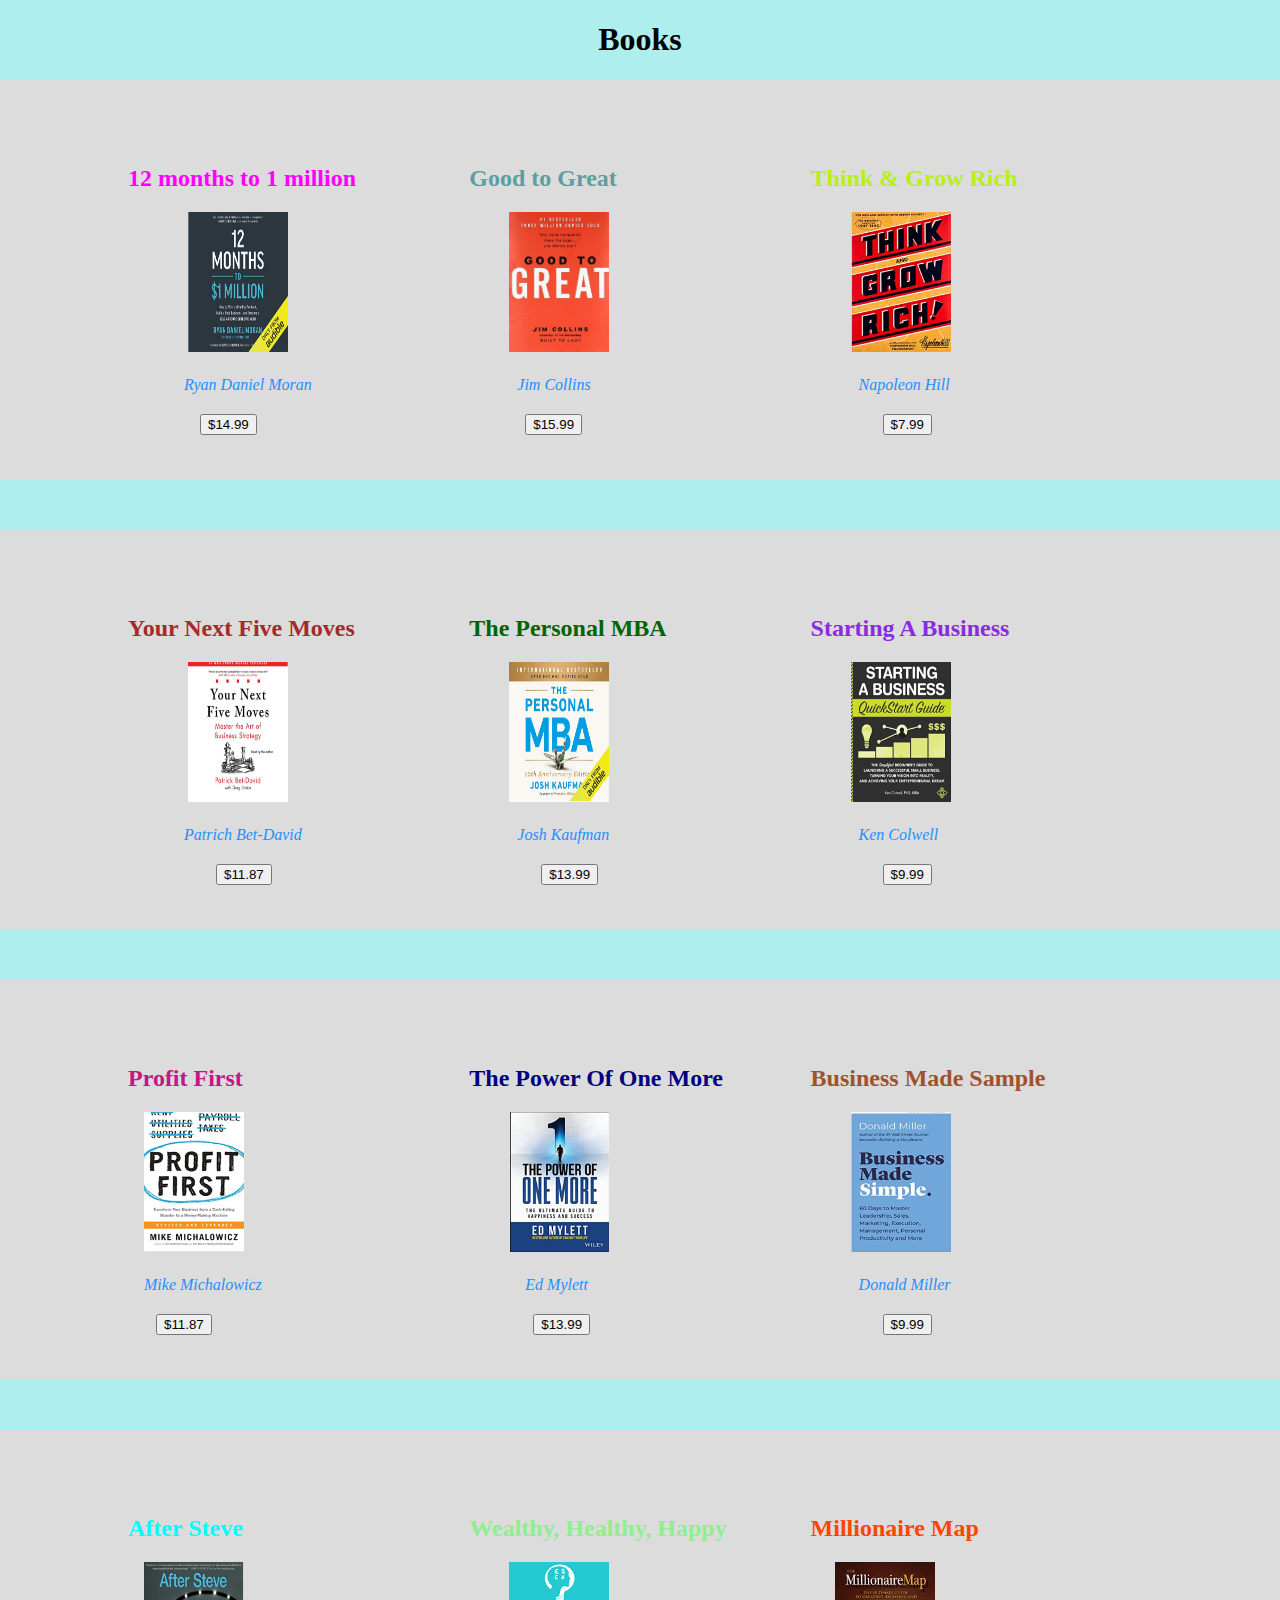
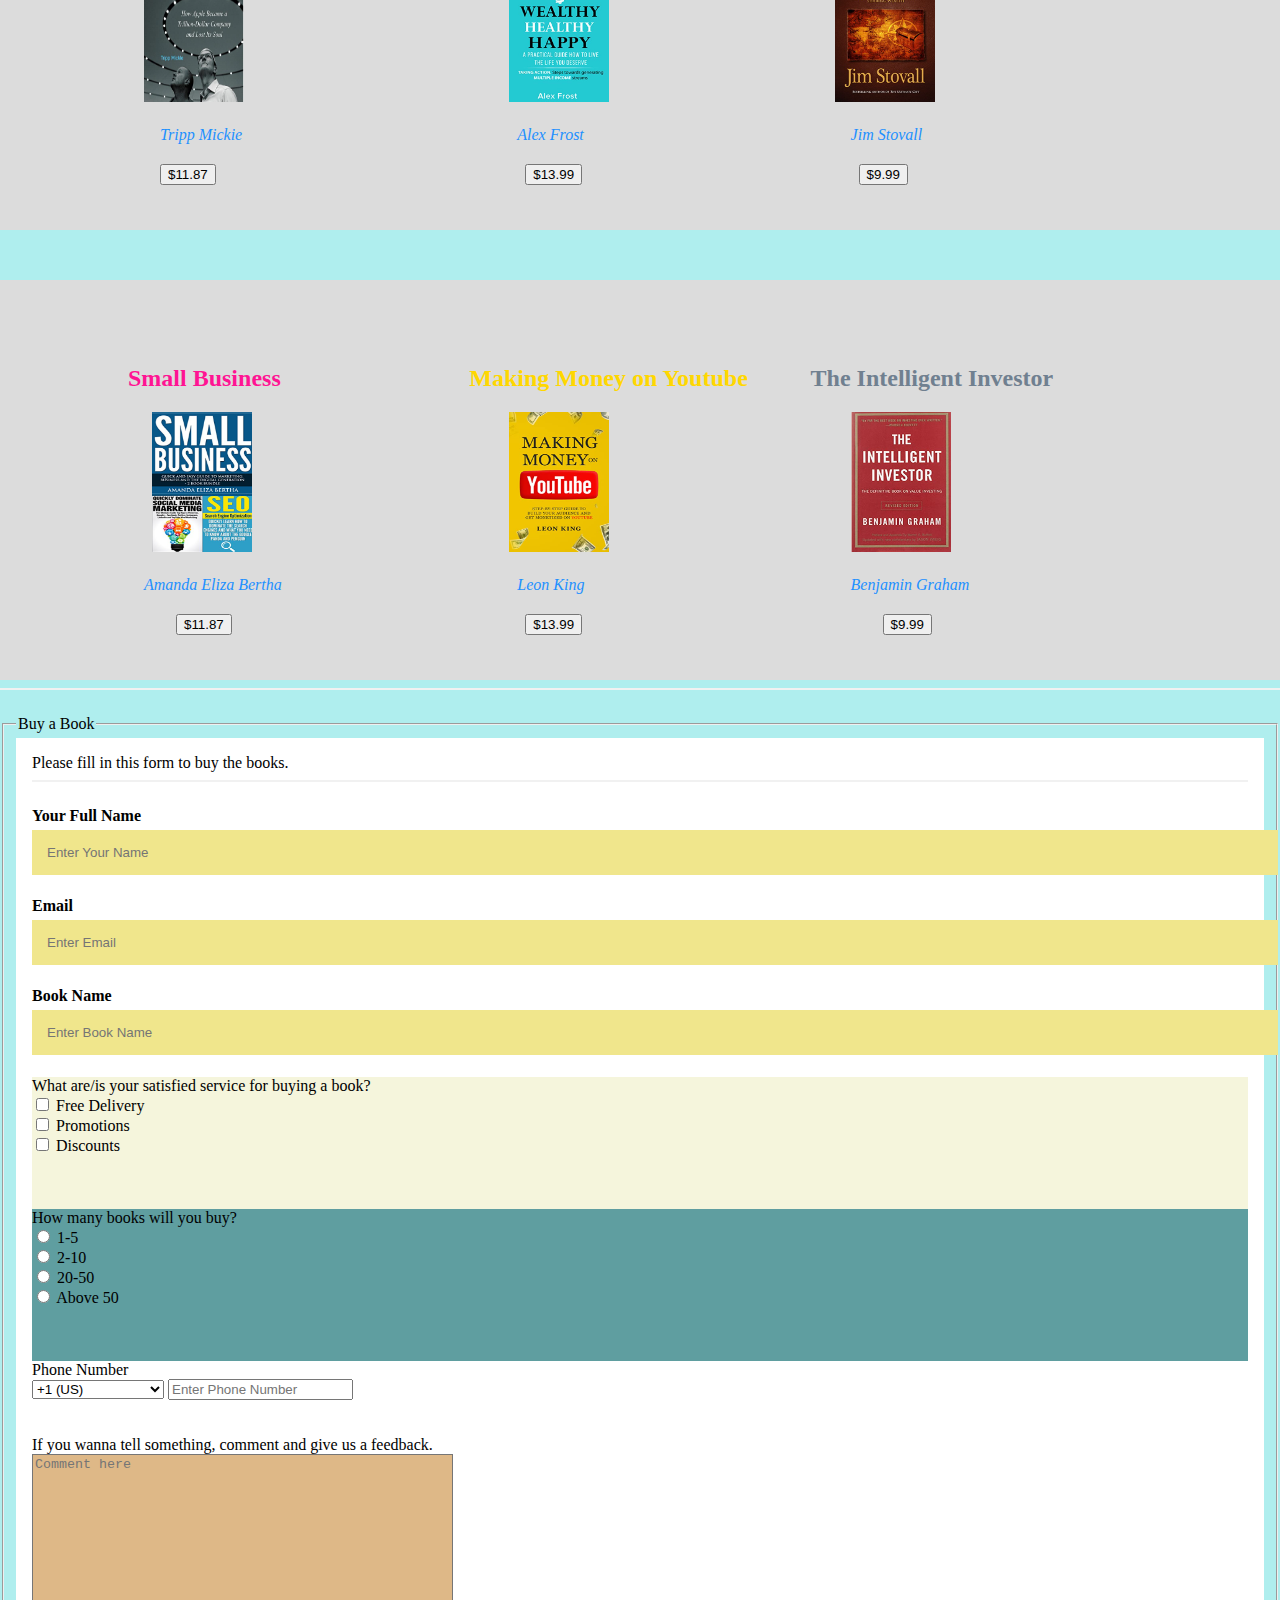
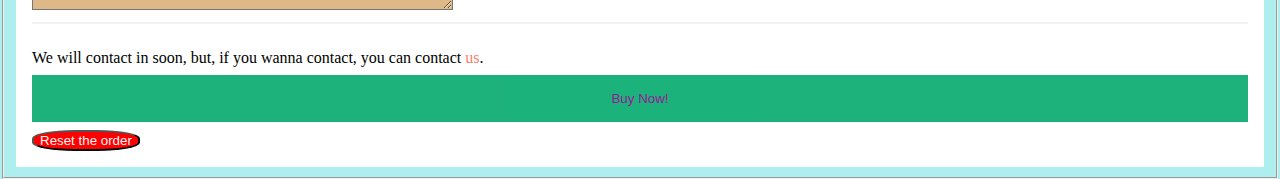
<file: HTML/books.html>
<!DOCTYPE html>
<html lang="en">
  <head>
    <meta charset="UTF-8" />
    <meta http-equiv="X-UA-Compatible" content="IE=edge" />
    <meta name="viewport" content="width=device-width, initial-scale=1.0" />
    <title>Books of Zillion Mini Webpage</title>
    <link rel="icon" href="../Images/book_logo.png" type="image/icon type" />
    <link rel="stylesheet" href="../CSS/books.css" />
  </head>
  <body>
    <h1><center>Books</center></h1>
    <div class="catelog-1">
      <div class="items">
        <div class="info">
          <ul class="price">
            <h2 class="h2-1">12 months to 1 million</h2>
            <li>
              &nbsp; &nbsp; &nbsp; &nbsp; &nbsp; &nbsp; &nbsp; &nbsp;<img
                src="../Images/book1.png"
                alt=""
                width="100"
                height="140"
              />
            </li>
            <li>
              &nbsp; &nbsp; &nbsp; &nbsp; &nbsp; &nbsp; &nbsp;&nbsp;<em
                >Ryan Daniel Moran</em
              >
            </li>
            <li>
              &nbsp; &nbsp; &nbsp; &nbsp; &nbsp; &nbsp; &nbsp; &nbsp; &nbsp;
              <button>$14.99</button>
            </li>
          </ul>
          <ul class="price">
            <h2 class="h2-2">Good to Great</h2>
            <li>
              &nbsp; &nbsp; &nbsp; &nbsp; &nbsp;
              <img src="../Images/book2.png" alt="" width="100" height="140" />
            </li>
            <li>
              &nbsp; &nbsp; &nbsp; &nbsp; &nbsp; &nbsp; <em>Jim Collins</em>
            </li>
            <li>
              &nbsp; &nbsp; &nbsp; &nbsp; &nbsp; &nbsp; &nbsp;
              <button>$15.99</button>
            </li>
          </ul>
          <ul class="price">
            <h2 class="h2-3">Think & Grow Rich</h2>
            <li>
              &nbsp; &nbsp; &nbsp; &nbsp; &nbsp;
              <img src="../Images/book3.png" alt="" width="100" height="140" />
            </li>
            <li>
              &nbsp; &nbsp; &nbsp; &nbsp; &nbsp; &nbsp; <em>Napoleon Hill</em>
            </li>

            <li>
              &nbsp; &nbsp; &nbsp; &nbsp; &nbsp; &nbsp; &nbsp; &nbsp; &nbsp;
              <button>$7.99</button>
            </li>
          </ul>
        </div>
      </div>
    </div>
    <div class="catelog-2">
      <div class="items">
        <div class="info">
          <ul class="price">
            <h2 class="h2-4">Your Next Five Moves</h2>
            <li>
              &nbsp; &nbsp; &nbsp; &nbsp; &nbsp; &nbsp; &nbsp; &nbsp;<img
                src="../Images/book4.png"
                alt=""
                width="100"
                height="140"
              />
            </li>
            <li>
              &nbsp; &nbsp; &nbsp; &nbsp; &nbsp; &nbsp; &nbsp;&nbsp;<em
                >Patrich Bet-David</em
              >
            </li>
            <li>
              &nbsp; &nbsp; &nbsp; &nbsp; &nbsp; &nbsp; &nbsp; &nbsp; &nbsp;
              &nbsp; &nbsp; <button>$11.87</button>
            </li>
          </ul>
          <ul class="price">
            <h2 class="h2-5">The Personal MBA</h2>
            <li>
              &nbsp; &nbsp; &nbsp; &nbsp; &nbsp;
              <img src="../Images/book5.png" alt="" width="100" height="140" />
            </li>
            <li>
              &nbsp; &nbsp; &nbsp; &nbsp; &nbsp; &nbsp; <em>Josh Kaufman</em>
            </li>
            <li>
              &nbsp; &nbsp; &nbsp; &nbsp; &nbsp; &nbsp; &nbsp; &nbsp; &nbsp;
              <button>$13.99</button>
            </li>
          </ul>
          <ul class="price">
            <h2 class="h2-6">Starting A Business</h2>
            <li>
              &nbsp; &nbsp; &nbsp; &nbsp; &nbsp;
              <img src="../Images/book6.png" alt="" width="100" height="140" />
            </li>
            <li>
              &nbsp; &nbsp; &nbsp; &nbsp; &nbsp; &nbsp; <em>Ken Colwell</em>
            </li>
            <li>
              &nbsp; &nbsp; &nbsp; &nbsp; &nbsp; &nbsp; &nbsp; &nbsp; &nbsp;
              <button>$9.99</button>
            </li>
          </ul>
        </div>
      </div>
    </div>
    <div class="catelog-3">
      <div class="items">
        <div class="info">
          <ul class="price">
            <h2 class="h2-7">Profit First</h2>
            <li>
              &nbsp; &nbsp;
              <img src="../Images/book7.png" alt="" width="100" height="140" />
            </li>
            <li>
              &nbsp; &nbsp;
              <em>Mike Michalowicz</em>
            </li>
            <li>
              &nbsp; &nbsp; &nbsp;&nbsp;
              <button>$11.87</button>
            </li>
          </ul>
          <ul class="price">
            <h2 class="h2-8">The Power Of One More</h2>
            <li>
              &nbsp; &nbsp; &nbsp; &nbsp; &nbsp;
              <img src="../Images/book8.png" alt="" width="100" height="140" />
            </li>
            <li>
              &nbsp; &nbsp; &nbsp; &nbsp; &nbsp; &nbsp; &nbsp;
              <em>Ed Mylett</em>
            </li>
            <li>
              &nbsp; &nbsp; &nbsp; &nbsp; &nbsp; &nbsp; &nbsp; &nbsp;
              <button>$13.99</button>
            </li>
          </ul>
          <ul class="price">
            <h2 class="h2-9">Business Made Sample</h2>
            <li>
              &nbsp; &nbsp; &nbsp; &nbsp; &nbsp;
              <img src="../Images/book9.png" alt="" width="100" height="140" />
            </li>
            <li>
              &nbsp; &nbsp; &nbsp; &nbsp; &nbsp; &nbsp; <em>Donald Miller</em>
            </li>
            <li>
              &nbsp; &nbsp; &nbsp; &nbsp; &nbsp; &nbsp; &nbsp; &nbsp; &nbsp;
              <button>$9.99</button>
            </li>
          </ul>
        </div>
      </div>
    </div>

    <div class="catelog-4">
      <div class="items">
        <div class="info">
          <ul class="price">
            <h2 class="h2-10">After Steve</h2>
            <li>
              &nbsp; &nbsp;
              <img src="../Images/book10.png" alt="" width="100" height="140" />
            </li>
            <li>&nbsp; &nbsp; &nbsp; &nbsp; <em>Tripp Mickie</em></li>
            <li>
              &nbsp; &nbsp; &nbsp; &nbsp;
              <button>$11.87</button>
            </li>
          </ul>
          <ul class="price">
            <h2 class="h2-11">Wealthy, Healthy, Happy</h2>
            <li>
              &nbsp; &nbsp; &nbsp; &nbsp; &nbsp;
              <img src="../Images/book11.png" alt="" width="100" height="140" />
            </li>
            <li>
              &nbsp; &nbsp; &nbsp; &nbsp; &nbsp; &nbsp; <em>Alex Frost</em>
            </li>
            <li>
              &nbsp; &nbsp; &nbsp; &nbsp; &nbsp; &nbsp; &nbsp;
              <button>$13.99</button>
            </li>
          </ul>
          <ul class="price">
            <h2 class="h2-12">Millionaire Map</h2>
            <li>
              &nbsp; &nbsp; &nbsp;
              <img src="../Images/book12.png" alt="" width="100" height="140" />
            </li>
            <li>&nbsp; &nbsp; &nbsp; &nbsp; &nbsp; <em>Jim Stovall</em></li>
            <li>
              &nbsp; &nbsp; &nbsp; &nbsp; &nbsp; &nbsp;
              <button>$9.99</button>
            </li>
          </ul>
        </div>
      </div>
    </div>

    <div class="catelog-5">
      <div class="items">
        <div class="info">
          <ul class="price">
            <h2 class="h2-13">Small Business</h2>
            <li>
              &nbsp; &nbsp; &nbsp;
              <img src="../Images/book13.png" alt="" width="100" height="140" />
            </li>
            <li>&nbsp; &nbsp; <em>Amanda Eliza Bertha</em></li>
            <li>
              &nbsp; &nbsp; &nbsp; &nbsp; &nbsp; &nbsp;
              <button>$11.87</button>
            </li>
          </ul>
          <ul class="price">
            <h2 class="h2-14">Making Money on Youtube</h2>
            <li>
              &nbsp; &nbsp; &nbsp; &nbsp; &nbsp;
              <img src="../Images/book14.png" alt="" width="100" height="140" />
            </li>
            <li>
              &nbsp; &nbsp; &nbsp; &nbsp; &nbsp; &nbsp; <em>Leon King</em>
            </li>
            <li>
              &nbsp; &nbsp; &nbsp; &nbsp; &nbsp; &nbsp; &nbsp;
              <button>$13.99</button>
            </li>
          </ul>
          <ul class="price">
            <h2 class="h2-15">The Intelligent Investor</h2>
            <li>
              &nbsp; &nbsp; &nbsp; &nbsp; &nbsp;
              <img src="../Images/book15.png" alt="" width="100" height="140" />
            </li>
            <li>&nbsp; &nbsp; &nbsp; &nbsp; &nbsp; <em>Benjamin Graham</em></li>
            <li>
              &nbsp; &nbsp; &nbsp; &nbsp; &nbsp; &nbsp; &nbsp; &nbsp; &nbsp;
              <button>$9.99</button>
            </li>
          </ul>
        </div>
      </div>
    </div>
    <hr />
    <div class="order">
      <fieldset>
        <legend>Buy a Book</legend>
        <form action="index.html" method="post" target="_blank">
          <div class="container">
            <p>Please fill in this form to buy the books.</p>
            <hr />
            <label for="name"><b>Your Full Name</b></label>
            <input
              type="text"
              placeholder="Enter Your Name"
              name="name"
              id="name"
              required
            />

            <label for="email"><b>Email</b></label>
            <input
              type="email"
              placeholder="Enter Email"
              name="email"
              id="email"
              required
            />

            <label for="book"><b>Book Name</b></label>
            <input
              type="text"
              placeholder="Enter Book Name"
              name="book"
              id="book"
              required
            />
            <div class="q1">
              <p>What are/is your satisfied service for buying a book?</p>
              <input
                type="checkbox"
                id="service1"
                name="service1"
                value="deli"
              />
              <label for="deli"> Free Delivery</label><br />
              <input
                type="checkbox"
                id="service2"
                name="service2"
                value="promo"
              />
              <label for="promo"> Promotions</label><br />
              <input
                type="checkbox"
                id="vehicle3"
                name="vehicle3"
                value="dis"
              />
              <label for="dis">Discounts</label><br /><br />
              <br />
              <br />
            </div>

            <div class="q2">
              <p>How many books will you buy?</p>
              <input type="radio" id="choice1" name="choice1" value="deli" />
              <label for="number"> 1-5</label><br />
              <input type="radio" id="choice2" name="choice2" value="sec" />
              <label for="number"> 2-10</label><br />
              <input type="radio" id="choice3" name="choice3" value="dis" />
              <label for="number">20-50</label><br />
              <input type="radio" id="choice4" name="choice4" value="" />
              <label for="number">Above 50</label><br /><br />
              <br />
              <br />
            </div>
            <div class="q3">
              <p>Phone Number</p>
              <select>
                <option value="">+1 (US)</option>
                <option value="">+33 (France)</option>
                <option value="">+34 (Spain)</option>
                <option value="">+44 (UK)</option>
                <option value="">+61 (Australia)</option>
                <option value="">+65 (Singapore)</option>
                <option value="">+66 (Thailand)</option>
                <option value="">+81 (Japan)</option>
                <option value="">+82 (South Korea)</option>
                <option value="">+86 (China)</option>
                <option value="">+91 (India)</option>
                <option value="">+95 (Myanmar)</option>
              </select>
              <label for="Phone"></label>
              <input
                type="tel"
                placeholder="Enter Phone Number"
                name="phno"
                id="phno"
                required
              />
            </div>
            <br />
            <br />
            <p>If you wanna tell something, comment and give us a feedback.</p>
            <textarea rows="10" cols="50" placeholder="Comment here"></textarea>

            <hr />
            <p>
              We will contact in soon, but, if you wanna contact, you can
              contact
              <a href="mailto:info@zillion.info">us</a>.
            </p>

            <button type="submit" class="buy">Buy Now!</button>
            <button type="reset" class="reset">Reset the order</button>
          </div>
        </form>
      </fieldset>
    </div>
  </body>
</html>
</file>
<file: CSS/books.css>
body {
  background-color: paleturquoise;
}
body,
h2,
div,
ul,
p {
  margin: 0;
  padding: 0;
}
.catelog-1 {
  width: 100%;
  height: 400px;
  background-color: gainsboro;
  background-image: url("https://th.bing.com/th/id/R.9d6218ef8d852989dddbad0bd63abe5f?rik=RXwgUzvBUrfK8A&riu=http%3a%2f%2fimages8.alphacoders.com%2f394%2f394169.jpg&ehk=Gwcg7pZpGnS2BfKlyFTmCvNdwmM%2b6iPJkQhHZuqohT4%3d&risl=&pid=ImgRaw&r=0");
  background-repeat: no-repeat;
  /* background-attachment: fixed; */
  background-size: cover;
}
.items {
  width: 1024px;
  margin: 10px auto;
  padding: 40px 0;
}
.price {
  list-style: none;
  width: 33.33%;
  padding: 15px 0;
}
li {
  margin: 20px auto;
  color: dodgerblue;
}
.info {
  display: flex;
  flex-wrap: wrap;
  margin: 10px auto;
  margin-top: 30px;
}
.h2-1 {
  color: fuchsia;
}
.items p {
  word-spacing: 7px;
  font-size: 20px;
}
button {
  background-color: none;
}
.h2-2 {
  color: cadetblue;
}
.h2-3 {
  color: rgb(185, 238, 24);
}
.catelog-2 {
  margin-top: 50px;
  width: 100%;
  height: 400px;
  background-color: gainsboro;
  background-image: url("https://th.bing.com/th/id/R.8b32f01f6ceb550fc92ebd97a852fae1?rik=Xoq8mkwhv%2fr67g&pid=ImgRaw&r=0");
  background-repeat: no-repeat;
  /* background-attachment: fixed; */
  background-size: cover;
}
.h2-4 {
  color: brown;
}
.h2-5 {
  color: darkgreen;
}
.h2-6 {
  color: blueviolet;
}
.catelog-3 {
  margin-top: 50px;
  width: 100%;
  height: 400px;
  background-color: gainsboro;
  background-image: url("https://th.bing.com/th/id/R.8c5e2c87dcee5516276fed855a110d1c?rik=ZnupDiaK82gtMg&pid=ImgRaw&r=0");
  background-repeat: no-repeat;
  /* background-attachment: fixed; */
  background-size: cover;
}
.h2-7 {
  color: mediumvioletred;
}
.h2-8 {
  color: navy;
}
.h2-9 {
  color: sienna;
}
.catelog-4 {
  margin-top: 50px;
  width: 100%;
  height: 400px;
  background-color: gainsboro;
  background-image: url("https://th.bing.com/th/id/OIP._U_Dz7lGnRznJ1Rkm51V5AHaEo?pid=ImgDet&rs=1");
  background-repeat: no-repeat;
  /* background-attachment: fixed; */
  background-size: cover;
}
.h2-10 {
  color: cyan;
}
.h2-11 {
  color: lightgreen;
}
.h2-12 {
  color: orangered;
}
.catelog-5 {
  margin-top: 50px;
  width: 100%;
  height: 400px;
  background-color: gainsboro;
  background-image: url("https://media.istockphoto.com/photos/stack-of-colorful-hardback-books-open-book-on-blue-background-picture-id506432952?k=6&m=506432952&s=170667a&w=0&h=BXwQ2ggyC-oG-Ivxv9dfyREFxCFz4n7YDlkZfYHs3xU=");
  background-repeat: no-repeat;
  /* background-attachment: fixed; */
  background-size: cover;
}
.h2-13 {
  color: deeppink;
}
.h2-14 {
  color: gold;
}
.h2-15 {
  color: slategrey;
}

.container {
  padding: 16px;
  background-color: white;
}

input[type="text"],
input[type="email"] {
  width: 100%;
  padding: 15px;
  margin: 5px 0 22px 0;
  display: inline-block;
  border: none;
  background-color: khaki;
}

input[type="text"]:focus,
input[type="email"]:focus {
  background-color: lightblue;
  outline: none;
}
.q1 {
  background-color: beige;
}
.q2 {
  background-color: cadetblue;
}
textarea {
  background-color: burlywood;
}

hr {
  border: 1px solid #f1f1f1;
  margin-bottom: 25px;
}

.buy {
  background-color: #04aa6d;
  color: darkmagenta;
  padding: 16px 20px;
  margin: 8px 0;
  border: none;
  cursor: pointer;
  width: 100%;
  opacity: 0.9;
}

.buy:hover {
  opacity: 1;
}
.reset {
  background-color: red;
  color: whitesmoke;
  border-radius: 40%;
}

a {
  color: salmon;
  text-decoration: none;
}
</file>
